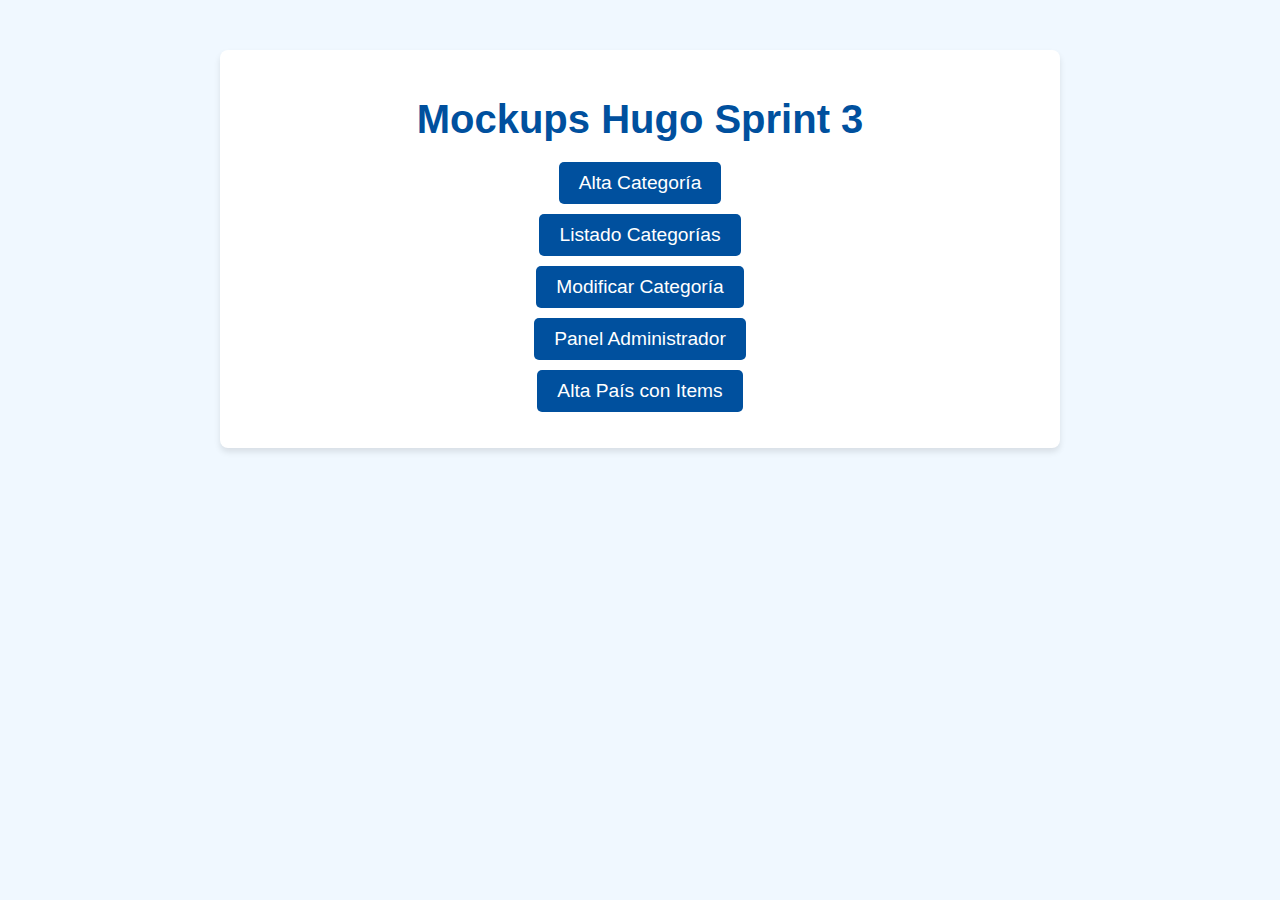
<file: index.html>
<!DOCTYPE html>
<html lang="es">
<head>
    <meta charset="UTF-8">
    <meta name="viewport" content="width=device-width, initial-scale=1.0">
    <title>Mockups Hugo Sprint 3</title>
    <style>
        /* Estilo general */
        body {
            font-family: 'Arial', sans-serif;
            margin: 0;
            padding: 0;
            background-color: #f0f8ff; /* Azul claro */
            color: #333;
        }

        .container {
            max-width: 800px;
            margin: 50px auto;
            padding: 20px;
            background: #ffffff;
            border-radius: 8px;
            box-shadow: 0 4px 6px rgba(0, 0, 0, 0.1);
            text-align: center;
        }

        h1 {
            color: #00509e; /* Azul profundo */
            font-size: 2.5em;
            margin-bottom: 20px;
        }

        ul {
            list-style: none;
            padding: 0;
        }

        li {
            margin: 10px 0;
        }

        a {
            text-decoration: none;
            color: #ffffff;
            background-color: #00509e; /* Azul profundo */
            padding: 10px 20px;
            border-radius: 5px;
            font-size: 1.2em;
            display: inline-block;
            transition: background-color 0.3s ease;
        }

        a:hover {
            background-color: #013a72; /* Azul más oscuro */
        }
    </style>
</head>
<body>
    <div class="container">
        <h1>Mockups Hugo Sprint 3</h1>
        <ul>
            <li><a href="mockups/altaCategoria.html">Alta Categoría</a></li>
            <li><a href="mockups/listadoCategorias.html">Listado Categorías</a></li>
            <li><a href="mockups/modificarCategoria.html">Modificar Categoría</a></li>
            <li><a href="mockups/panelAdmin.html">Panel Administrador</a></li>
			<li><a href="mockups/altaPaisconItems.html">Alta País con Items</a></li>
        </ul>
    </div>
</body>
</html>
</file>
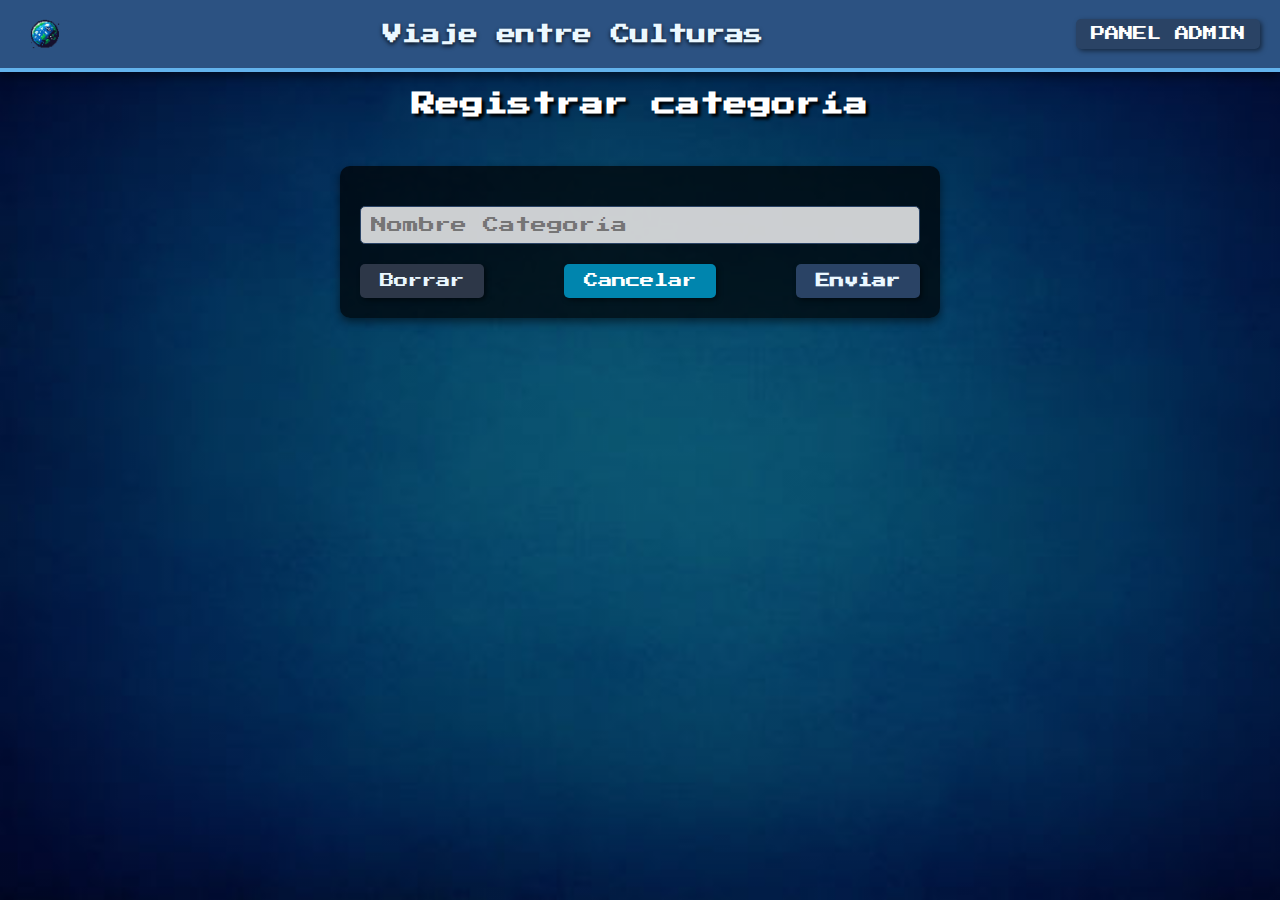
<file: mockups/altaCategoria.html>
<!DOCTYPE html>
<html lang="es">
    <head>
        <meta charset="UTF-8">
        <meta name="viewport" content="width=device-width, initial-scale=1.0">
        <link rel="icon" href="../assets/img/mapa.jpg" type="image/x-icon">
        <title>Registro Categoría</title>
        <link rel="stylesheet" href="../assets/css/estiloHugo.css">
    </head>
    <body>
        <header>
            <img src="../assets/img/logo.png" alt="Logo">
            <h1>Viaje entre Culturas</h1>
            <a href="#">PANEL ADMIN</a>
        </header>
        <main class="registro">
            <h2>Registrar categoría</h2>
            <form>
                <input type="text" placeholder="Nombre Categoría" >
                <div>
                    <button type="reset">Borrar</button>
                    <button type="button" class="cancel">Cancelar</button>
                    <button type="submit" class="update">Enviar</button>
                </div>
            </form>
        </main>
    </body>
</html>
</file>
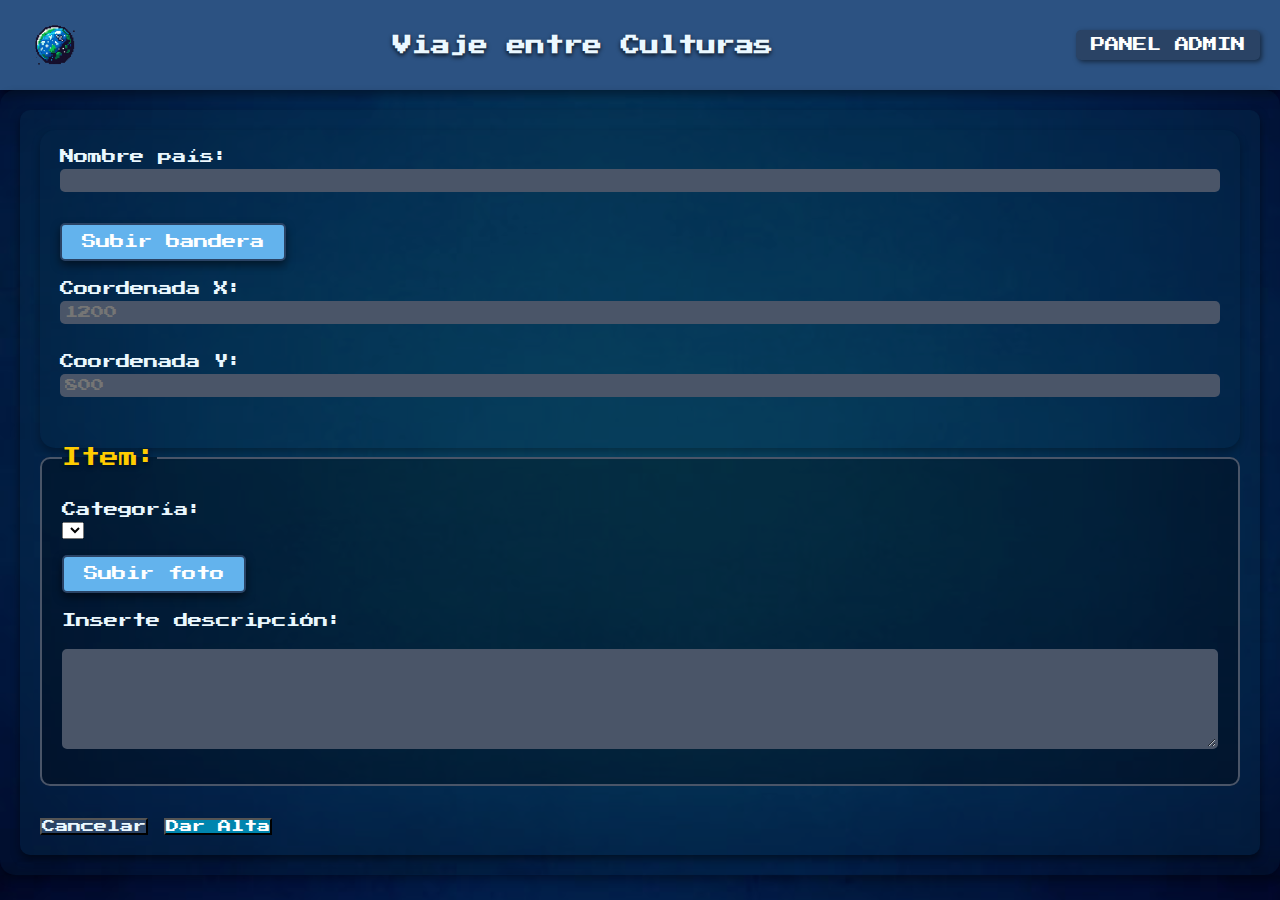
<file: mockups/altaPaisconItems.html>
<!DOCTYPE html>
<html lang="es">
    <head>
        <meta charset="UTF-8">
        <meta name="viewport" content="width=device-width, initial-scale=1.0">
        <link rel="icon" href="../assets/img/mapa.jpg" type="image/x-icon">
        <title>Alta País Ítemns</title>
        <link rel="stylesheet" href="../assets/css/estiloAltaPaisItemns.css">  
    </head>
    <body>
        <header>
            <img src="../assets/img/logo.png" alt="Logo">
            <h1>Viaje entre Culturas</h1>
            <a href="#">PANEL ADMIN</a>
        </header>
<main>
    <div>
        <form>
            <div>
                <label for="IntroducirPais">Nombre país:</label>
                <input type="text" name="pais">
                <br><br>

                <label for="bandera" id="subirBandera">
                    Subir bandera
                    <input type="file" id="bandera" name="imagen">
                </label>                    
                <br><br>

                <label for="coordenadaX">Coordenada X:</label>
                <input type="text" name="coordenada_x" placeholder="1200"disabled>
                <br><br>

                <label for="coordenadaY">Coordenada Y:</label>
                <input type="text" name="coordenada_y" placeholder="800" disabled>
                <br><br>
            </div>   
          
            <fieldset>
                <legend>Item:</legend><br/>

                <label for="categoria">Categoría: </label>

                <select name="categoria" id="categoria">
                    <option disabled selected></option>
                    <option value=""></option>
  
                        <tr><td colspan='4'>No hay categorias disponibles</td></tr>
  
                </select><br/><br/>
            
                <label for="subirfoto" id="subirBandera">Subir foto</label><br>
                <input type="file" id="subirfoto" name="foto">
                 
                <br/>
                <label for="descripcion" id="descripcion">Inserte descripción: </label><br/>
                <textarea id="descripcion" name="descripcion"></textarea>
            </fieldset>
            <br/>

            <input type="hidden" name="idContinente" value="">
            <input type="hidden" name="nombreCont" value="">
                <button type="button" class="cancel">Cancelar</button>
                <button type="button" class="update">Dar Alta</button>
        </form>
    </div>
</main>
</body>
</html>
</file>
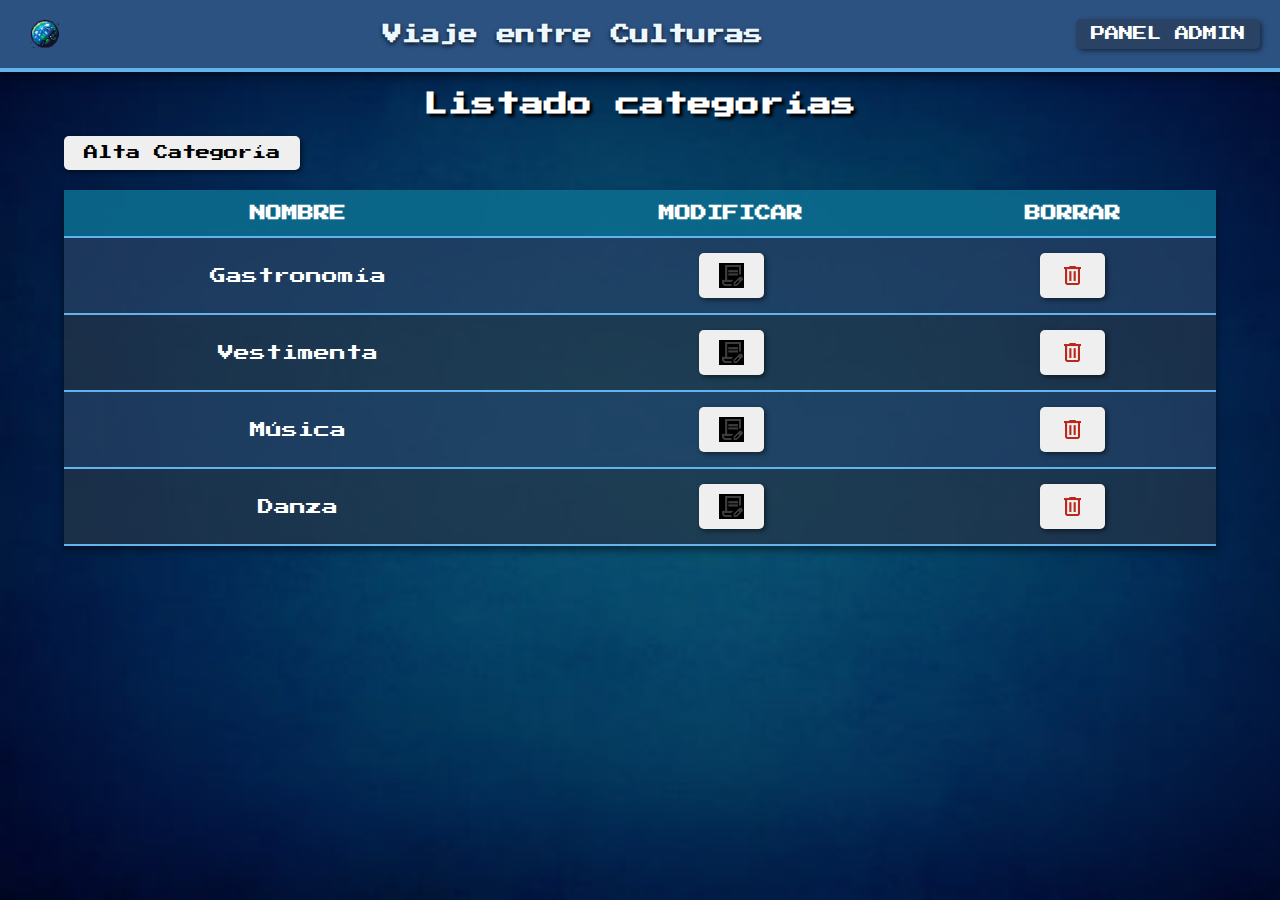
<file: mockups/listadoCategorias.html>
<!DOCTYPE html>
<html lang="es">
    <head>
        <meta charset="UTF-8">
        <meta name="viewport" content="width=device-width, initial-scale=1.0">
        <link rel="icon" href="../assets/img/mapa.jpg" type="image/x-icon">
        <title>Gestión Categorías</title>
        <link rel="stylesheet" href="../assets/css/estiloHugo.css">  
    </head>
    <body>
        <header>
            <img src="../assets/img/logo.png" alt="Logo">
            <h1>Viaje entre Culturas</h1>
            <a href="#">PANEL ADMIN</a>
        </header>
        <main>
            <h2>Listado categorías</h2>      
            <button>alta categoría</button>
            <table>
                <head>
                    <tr>
                        <th>Nombre</th>
                        <th>Modificar</th>
                        <th>Borrar</th>
                    </tr>
                </head>
                    <tr>
                        <td>Gastronomía</td>
                        <td><button class="modificar"><img src="../assets/img/modificar2.png"></button></td>
                        <td><button class="borrar"><img src="../assets/img/borrar.png"></button></td>
                    </tr>
                    <tr>
                        <td>Vestimenta</td>
                        <td><button class="modificar"><img src="../assets/img/modificar2.png"></button></td>
                        <td><button class="borrar"><img src="../assets/img/borrar.png"></button></td>
                    </tr>
                    <tr>
                        <td>Música</td>
                        <td><button><img src="../assets/img/modificar2.png"></button></td>
                        <td><button><img src="../assets/img/borrar.png"></button></td>
                    </tr>
                    <tr>
                        <td>Danza</td>
                        <td><button class="modificar"><img src="../assets/img/modificar2.png"></button></td>
                        <td><button class="borrar"><img src="../assets/img/borrar.png"></button></td>
                    </tr>
            </table>
        </main>
    </body>
</html>
</file>
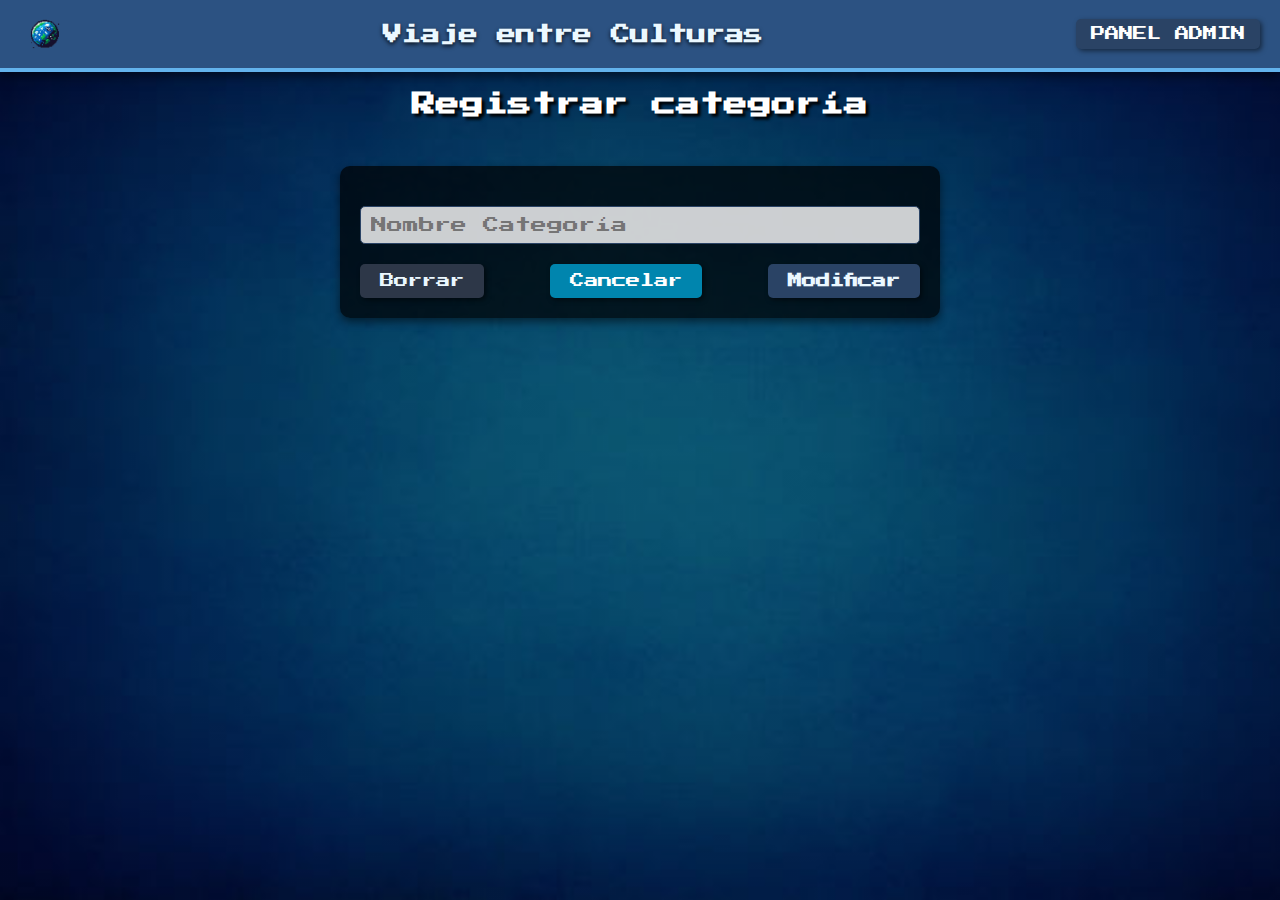
<file: mockups/modificarCategoria.html>
<!DOCTYPE html>
<html lang="es">
<head>
    <meta charset="UTF-8">
    <meta name="viewport" content="width=device-width, initial-scale=1.0">
    <link rel="icon" href="../assets/img/mapa.jpg" type="image/x-icon">
    <title>Registro Categoría</title>
    <link rel="stylesheet" href="../assets/css/estiloHugo.css">
</head>
<body>
    <header>
        <img src="../assets/img/logo.png" alt="Logo">
        <h1>Viaje entre Culturas</h1>
        <a href="#">PANEL ADMIN</a>
    </header>
    <main class="registro">
        <h2>Registrar categoría</h2>
        <form>
            <input type="text" name="nuevaCat" placeholder="Nombre Categoría">
            <div>
                <button type="reset" class="reset">Borrar</button>
                <button type="button" class="cancel">Cancelar</button>
                <button type="submit" class="update">Modificar</button>
            </div>
        </form>
    </main>
</body>
</html>
</file>
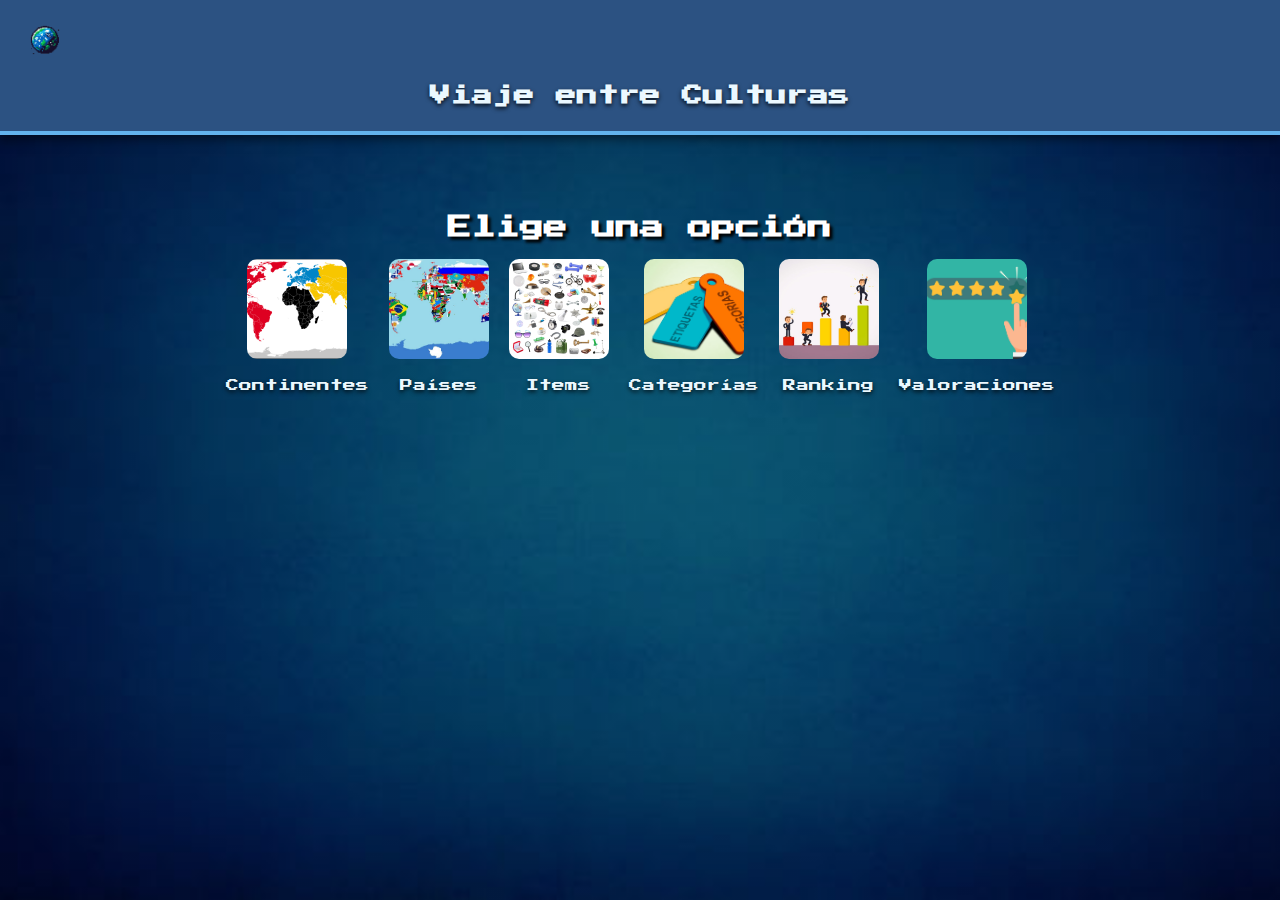
<file: mockups/panelAdmin.html>
<!DOCTYPE html>
<html lang="es">
<head>
    <meta charset="UTF-8">
    <meta name="viewport" content="width=device-width, initial-scale=1.0">
    <link rel="icon" href="../assets/img/mapa.jpg" type="image/x-icon">
    <link rel="stylesheet" href="../assets/css/estiloHugoAdmin.css"> 
    <title>Página Principal</title>
</head>
<body>
    <header>
        <img src="../assets/img/logo.png">
        <h1>Viaje entre Culturas</h1>
    </header>
    <main>
        <h2>Elige una opción</h2>
        <div class="menu">
            <a href="continentes.html" class="menu-item">
                <img src="../assets/img/continentes.png">
                <span>Continentes</span>
            </a>
            <a href="paises.html" class="menu-item">
                <img src="../assets/img/paises.png" >
                <span>Países</span>
            </a>
            <a href="items.html" class="menu-item">
                <img src="../assets/img/items.png" >
                <span>Items</span>
            </a>
            <a href="categorias.html" class="menu-item">
                <img src="../assets/img/categorias.png" >
                <span>Categorías</span>
            </a>
            <a href="ranking.html" class="menu-item">
                <img src="../assets/img/ranking.png" >
                <span>Ranking</span>
            </a>
            <a href="valoraciones.html" class="menu-item">
                <img src="../assets/img/valoracion.png" >
                <span>Valoraciones</span>
            </a>
        </div>
    </main>
</body>
</html>
</file>
<file: assets/css/estiloHugo.css>
@import url('https://fonts.googleapis.com/css2?family=Press+Start+2P&display=swap');

:root {
    --oscuro: #1a202c;
    --medio-oscuro: #2d3748;
    --claro-oscuro: #4a5568;
    --azul: #2c5282;
    --azul-claro: #63b3ed;
    --acento: #0085ae;
    --amarillo: #ffcc00;
    --blanco-claro: #ebf8ff;
    --azul-oscuro: #2a4365;
    --gris-claro: #747474;
}

* {
    margin: 0;
    padding: 0;
    box-sizing: border-box;
    font-family: 'Press Start 2P', cursive;
}

/* Estilos Generales */
body {
    background: linear-gradient(rgba(0, 0, 0, 0.4), rgba(0, 0, 0, 0.4)), url('../img/mapa2.jpg');
    background-repeat: no-repeat;
    background-size: cover;
    min-height: 100vh;
    color: white;
}

header {
    background-color: var(--azul);
    color: white;
    height: 8vh;
    padding: 0 20px;
    border-bottom: 4px solid var(--azul-claro);
    box-shadow: 0px 4px 10px rgba(0, 0, 0, 0.5);
    display: flex;
    align-items: center;
    justify-content: space-between;
}

header img {
    width: 50px;
    height: auto;
}

header h1 {
    font-size: 1.2em;
    color: var(--blanco-claro);
    text-shadow: 0 2px 4px rgba(0, 0, 0, 0.8);
}

header a {
    font-size: 0.9em;
    text-decoration: none;
    color: white;
    padding: 8px 15px;
    background-color: var(--azul-oscuro);
    border-radius: 5px;
    box-shadow: 2px 2px 5px rgba(0, 0, 0, 0.5);
    transition: all 0.3s ease;
}

header a:hover {
    background-color: var(--azul-claro);
    color: var(--azul-oscuro);
}

main {
    width: 90%;
    margin: 20px auto;
}

h2 {
    text-align: center;
    text-shadow: 3px 3px 3px rgba(0, 0, 0, 1);
    color: #fff;
    margin-bottom: 20px;
}

button {
    font-size: 0.9em;
    text-transform: capitalize;
    padding: 10px 20px;
    border: none;
    border-radius: 5px;
    cursor: pointer;
    box-shadow: 2px 2px 5px rgba(0, 0, 0, 0.5);
    transition: all 0.3s ease;
}



/* Estilo de tablas */
table {
    width: 100%;
    margin: 20px auto;
    border-collapse: collapse;
    text-align: center;
    background-color: rgba(5, 47, 77, 0.35);
    color: #fff;
    box-shadow: 0px 4px 8px rgba(0, 0, 0, 0.5);
}

table th, table td {
    padding: 15px;
    border-bottom: 2px solid var(--azul-claro);
}

table th {
    background-color: #0085ae9d;
    text-transform: uppercase;
}

table tr:nth-child(even) {
    background-color: #2a4365a8;
}

table tr:nth-child(odd) {
    background-color: #2d374895;
}

button img {
    width: 25px;
    height: 25px;
}

/* Formulario */
form {
    background-color: rgba(0, 0, 0, 0.7);
    padding: 20px;
    border-radius: 10px;
    box-shadow: 0px 4px 8px rgba(0, 0, 0, 0.5);
    width: 400%;
    max-width: 600px;
    margin: 50px auto;
}

form input {
    width: 100%;
    margin: 20px 0px;
    padding: 10px;
    font-size: 1em;
    border: 1px solid var(--azul-oscuro);
    border-radius: 5px;
    background-color: rgba(255, 255, 255, 0.8);
}

form div {
    display: flex;
    justify-content: space-between;
}

/* Botones del formulario */
form button[type="reset"] {
    background-color: var(--medio-oscuro);
    color: var(--blanco-claro);
}

form button[type="reset"]:hover {
    background-color: var(--claro-oscuro);
}

form button[type="button"] {
    background-color: var(--acento);
    color: white;
}

form button[type="button"]:hover {
    background-color: var(--amarillo);
    color: var(--oscuro);
}

form button[type="submit"] {
    background-color: var(--azul-oscuro);
    color: var(--blanco-claro);
    font-weight: bold;
}

form button[type="submit"]:hover {
    background-color: var(--azul-claro);
    color: var(--azul-oscuro);
    box-shadow: 0px 0px 15px var(--azul-claro);
}

/* Media Query para tablet (769px - 1024px) */
@media (max-width: 1024px) and (min-width: 769px) {  
    form {
        padding: 40px; 
        max-width: 800px; 
        min-height: 250px; 
    }

    form input {
        padding: 15px; 
    }

    form button {
        font-size: 1.1em; 
        padding: 15px 30px; 
    }
}
</file>
<file: assets/css/estiloAltaPaisItemns.css>
@import url('https://fonts.googleapis.com/css2?family=Press+Start+2P&display=swap');

:root {
    --oscuro: #1a202c;
    --medio-oscuro: #2d3748;
    --claro-oscuro: #4a5568;
    --azul: #2c5282;
    --azul-claro: #63b3ed;
    --acento: #0085ae;
    --amarillo: #ffcc00;
    --blanco-claro: #ebf8ff;
    --azul-oscuro: #2a4365;
}

* {
    margin: 0;
    padding: 0;
    box-sizing: border-box;
    font-family: 'Press Start 2P', cursive;
}

/* Estilos del body */
body {
    background: linear-gradient(rgba(0, 0, 0, 0.4), rgba(0, 0, 0, 0.4)), url('../img/mapa2.jpg');
    background-size: cover;
    color: white;
}

/* Header */
header {
    background-color: var(--azul);
    color: white;
    display: flex;
    align-items: center;
    justify-content: space-between;
    padding: 10px 20px;
    height: auto; /* Altura dinámica */
    box-shadow: 0px 4px 10px rgba(0, 0, 0, 0.5);
}

header img {
    width: 70px;
    height: auto;
}

header h1 {
    font-size: 1.2em;
    color: var(--blanco-claro);
    text-shadow: 0 2px 4px rgba(0, 0, 0, 0.8);
    margin: 0;
    position: static;
    text-align: center;
}

header a {
    font-size: 0.9em;
    text-decoration: none;
    color: white;
    padding: 8px 15px;
    background-color: var(--azul-oscuro);
    border-radius: 5px;
    box-shadow: 2px 2px 5px rgba(0, 0, 0, 0.5);
    transition: all 0.3s ease;
}

header a:hover {
    background-color: var(--azul-claro);
    color: var(--azul-oscuro);
}

/* Main y Contenedor */
main div {
    padding: 20px;
    background-color: rgba(5, 47, 77, 0.2);
    border-radius: 15px;
    box-shadow: 0px 4px 8px rgba(0, 0, 0, 0.3);
}

/* Formulario */
form {
    justify-content: space-between;
    width: 100%;
    background-color: rgba(5, 47, 77, 0.35);
    padding: 20px;
    border-radius: 10px;
    box-shadow: 0px 4px 8px rgba(0, 0, 0, 0.5);
    color: white;
}

form label {
    display: block;
    margin-bottom: 5px;
    font-size: 0.9em;
    color: var(--blanco-claro);
}

form input[type="text"],
form input[type="file"] {
    width: 100%;
    padding: 5px;
    margin-bottom: 15px;
    border-radius: 5px;
    border: none;
    background-color: var(--claro-oscuro);
    color: white;
    font-family: 'Press Start 2P', cursive;
}

/* Botones de acción */
#subirBandera {
    display: inline-block;
    padding: 10px 20px;
    background-color: var(--azul-claro);
    color: white;
    font-size: 0.9em;
    border-radius: 5px;
    border: 2px solid var(--azul-oscuro);
    cursor: pointer;
    text-align: center;
    box-shadow: 0px 4px 8px rgba(0, 0, 0, 0.5);
    transition: all 0.3s ease;
}

#subirBandera:hover {
    background-color: var(--azul-oscuro);
    color: var(--blanco-claro);
    border-color: var(--azul-claro);
    box-shadow: 0px 4px 12px var(--azul-claro);
    transform: translateY(-2px);
}

form input[type="file"] {
    display: none; /* Oculta el input de tipo file */
}

.cancel {
    background-color: var(--azul-oscuro);
    color: var(--blanco-claro);
}

.cancel:hover {
    background-color: var(--azul);
}

.update {
    background-color: var(--acento);
    color: white;
}

.update:hover {
    background-color: var(--azul-claro);
}

/* Fieldset */
fieldset {
    border: 2px solid var(--claro-oscuro);
    border-radius: 10px;
    padding: 20px;
    margin-bottom: 15px;
    background-color: rgba(0, 0, 0, 0.3);
}

legend {
    font-size: 1.2em;
    color: var(--amarillo);
    text-shadow: 0 2px 4px rgba(0, 0, 0, 0.5);
}

fieldset textarea {
    width: 100%;
    height: 100px;
    margin-bottom: 15px;
    border-radius: 5px;
    border: 2px solid var(--claro-oscuro);
    background-color: var(--claro-oscuro);
    color: white;
    padding: 10px;
}




/* Media Queries para Tablet */
@media (max-width: 768px) {
    header {
        flex-direction: column;
        align-items: center;
        text-align: center;
        padding: 10px;
    }

    header img {
        width: 60px;
        margin-bottom: 10px;
    }

    header h1 {
        font-size: 1.1em;
        margin: 5px 0;
    }

    header a {
        font-size: 0.8em;
        padding: 6px 10px;
        margin-top: 10px;
    }

    main div {
        padding: 10px;
    }

}
</file>
<file: assets/css/estiloHugoAdmin.css>
@import url('https://fonts.googleapis.com/css2?family=Press+Start+2P&display=swap');

:root {
    --oscuro: #1a202c;
    --medio-oscuro: #2d3748;
    --claro-oscuro: #4a5568;
    --azul: #2c5282;
    --azul-claro: #63b3ed;
    --acento: #0085ae;
    --amarillo: #ffcc00;
    --blanco-claro: #ebf8ff;
    --azul-oscuro: #2a4365;
    --gris-claro: #747474;
}

* {
    margin: 0;
    padding: 0;
    box-sizing: border-box;
    font-family: 'Press Start 2P', cursive;
}

/* Estilos Generales */
body {
    background: linear-gradient(rgba(0, 0, 0, 0.4), rgba(0, 0, 0, 0.4)), url('../img/mapa2.jpg');
    background-repeat: no-repeat;
    background-size: cover;
    min-height: 100vh;
    color: white;
}

header {
    background-color: var(--azul);
    color: white;
    height: auto;
    padding: 15px 20px;
    border-bottom: 4px solid var(--azul-claro);
    box-shadow: 0px 4px 10px rgba(0, 0, 0, 0.5);
    display: flex;
    flex-wrap: wrap;  /* Asegura que los elementos se ajusten correctamente */
    align-items: center;
    justify-content: space-between;
    text-align: center;
}

header img {
    width: 50px;
    height: auto;
    margin-bottom: 10px;
}

header h1 {
    font-size: 1.3em;
    color: var(--blanco-claro);
    text-shadow: 0 2px 4px rgba(0, 0, 0, 0.8);
    text-align: center;
    width: 100%;
    margin: 10px 0;
}

header a {
    font-size: 1em;
    text-decoration: none;
    color: white;
    padding: 10px 15px;
    background-color: var(--azul-oscuro);
    border-radius: 5px;
    box-shadow: 2px 2px 5px rgba(0, 0, 0, 0.5);
    transition: all 0.3s ease;
    display: inline-block;
    margin-top: 10px;
}

header a:hover {
    background-color: var(--azul-claro);
    color: var(--azul-oscuro);
}

main {
    width: 90%;
    margin: 80px auto;
}

h2 {
    text-align: center;
    text-shadow: 3px 3px 3px rgba(0, 0, 0, 1);
    color: #fff;
    margin-bottom: 20px;
}

/* Contenedor de botones con imágenes */
.menu {
    display: flex;
    flex-wrap: wrap;
    gap: 20px;
    justify-content: center;
}

.menu-item {
    display: flex;
    flex-direction: column;
    align-items: center;
    text-decoration: none;
    color: var(--blanco-claro);
    text-shadow: 0 2px 4px rgba(0, 0, 0, 0.8);
    transition: transform 0.3s ease, background-color 0.3s ease;
}

.menu-item img {
    width: 100px;
    height: 100px;
    object-fit: cover;
    border-radius: 10px;
    margin-bottom: 20px;
}

.menu-item span {
    font-size: 0.8em;
    text-align: center;
}

.menu-item:hover {
    transform: scale(1.1);
    color: var(--amarillo);
}

/* Media Query para tablet */
@media (max-width: 1024px) and (min-width: 769px) {
    /* Header */
    header {
        padding: 10px 20px;
    }

    header h1 {
        font-size: 1.5em;
    }

    header img {
        width: 60px;
    }

    header a {
        font-size: 1em;
        padding: 10px 20px;
    }

    /* Main section */
    main {
        width: 85%;
        margin: 20px auto;
    }

    h2 {
        font-size: 1.6em;
        margin-bottom: 20px;
    }

    /* Menu */
    .menu {
        display: grid;
        grid-template-columns: repeat(3, 1fr);
        gap: 20px;
    }

    .menu-item {
        font-size: 1em;
    }

    .menu-item img {
        width: 120px;
        height: 120px;
    }

    .menu-item span {
        font-size: 1em;
    }
}
</file>
